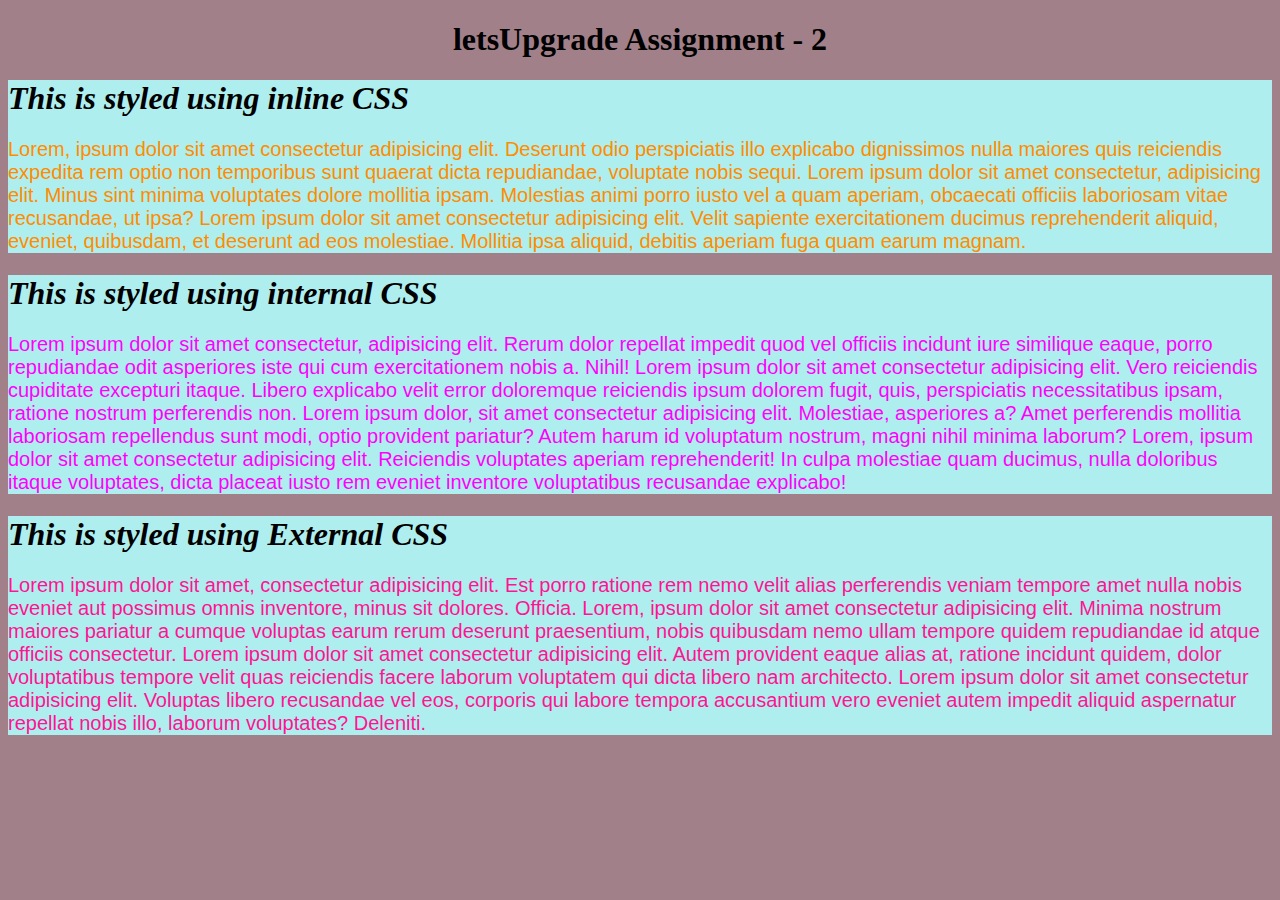
<file: Assignment - 2/Assignment - 2.html>
<!DOCTYPE html>
<html>
    <head>
        <link rel="stylesheet" href="Assignment - 2.css">
        <title>letsUpgrade Assignment - 2</title>
        <link rel="icon" href="icon.png">
        <style>
            .heading{
                 color:black;
                
                 
                 font-style: italic;
            }
            .para2{
                color: magenta;
                font-size: 20px;
                font-family: Verdana, Geneva, Tahoma, sans-serif;
            }
        </style>

    </head>
    <body id="all">
        <h1 style="text-align: center; text-shadow: black;">letsUpgrade Assignment - 2</h1>
        <div class="parent">
            <div class="child-1" >
                <h1 class="heading"> This is styled using inline CSS </h1>
                  <p style="font-size: 20px;color:darkorange;font-family: Verdana, Geneva, Tahoma, sans-serif;">Lorem, ipsum dolor sit amet consectetur adipisicing elit. Deserunt odio perspiciatis illo explicabo dignissimos nulla maiores quis reiciendis expedita rem optio non temporibus sunt quaerat dicta repudiandae, voluptate nobis sequi.
                    Lorem ipsum dolor sit amet consectetur, adipisicing elit. Minus sint minima voluptates dolore mollitia ipsam. Molestias animi porro iusto vel a quam aperiam, obcaecati officiis laboriosam vitae recusandae, ut ipsa?
                    Lorem ipsum dolor sit amet consectetur adipisicing elit. Velit sapiente exercitationem ducimus reprehenderit aliquid, eveniet, quibusdam, et deserunt ad eos molestiae. Mollitia ipsa aliquid, debitis aperiam fuga quam earum magnam.</p>
            </div>
            <div class="child-2">
               <h1 class="heading"> This is styled using internal CSS </h1>
                  <p class="para2"> Lorem ipsum dolor sit amet consectetur, adipisicing elit. Rerum dolor repellat impedit quod vel officiis incidunt iure similique eaque, porro repudiandae odit asperiores iste qui cum exercitationem nobis a. Nihil!
                      Lorem ipsum dolor sit amet consectetur adipisicing elit. Vero reiciendis cupiditate excepturi itaque. Libero explicabo velit error doloremque reiciendis ipsum dolorem fugit, quis, perspiciatis necessitatibus ipsam, ratione nostrum perferendis non.
                      Lorem ipsum dolor, sit amet consectetur adipisicing elit. Molestiae, asperiores a? Amet perferendis mollitia laboriosam repellendus sunt modi, optio provident pariatur? Autem harum id voluptatum nostrum, magni nihil minima laborum?
                      Lorem, ipsum dolor sit amet consectetur adipisicing elit. Reiciendis voluptates aperiam reprehenderit! In culpa molestiae quam ducimus, nulla doloribus itaque voluptates, dicta placeat iusto rem eveniet inventore voluptatibus recusandae explicabo!
                  </p>
            </div>
            <div class="child-3">
                <h1 class="heading"> This is styled using External CSS </h1>
                  <p class="para3">Lorem ipsum dolor sit amet, consectetur adipisicing elit. Est porro ratione rem nemo velit alias perferendis veniam tempore amet nulla nobis eveniet aut possimus omnis inventore, minus sit dolores. Officia.
                      Lorem, ipsum dolor sit amet consectetur adipisicing elit. Minima nostrum maiores pariatur a cumque voluptas earum rerum deserunt praesentium, nobis quibusdam nemo ullam tempore quidem repudiandae id atque officiis consectetur.
                      Lorem ipsum dolor sit amet consectetur adipisicing elit. Autem provident eaque alias at, ratione incidunt quidem, dolor voluptatibus tempore velit quas reiciendis facere laborum voluptatem qui dicta libero nam architecto.
                      Lorem ipsum dolor sit amet consectetur adipisicing elit. Voluptas libero recusandae vel eos, corporis qui labore tempora accusantium vero eveniet autem impedit aliquid aspernatur repellat nobis illo, laborum voluptates? Deleniti.

                  </p>

            </div>

        </div>


    </body>
    
</html>
</file>
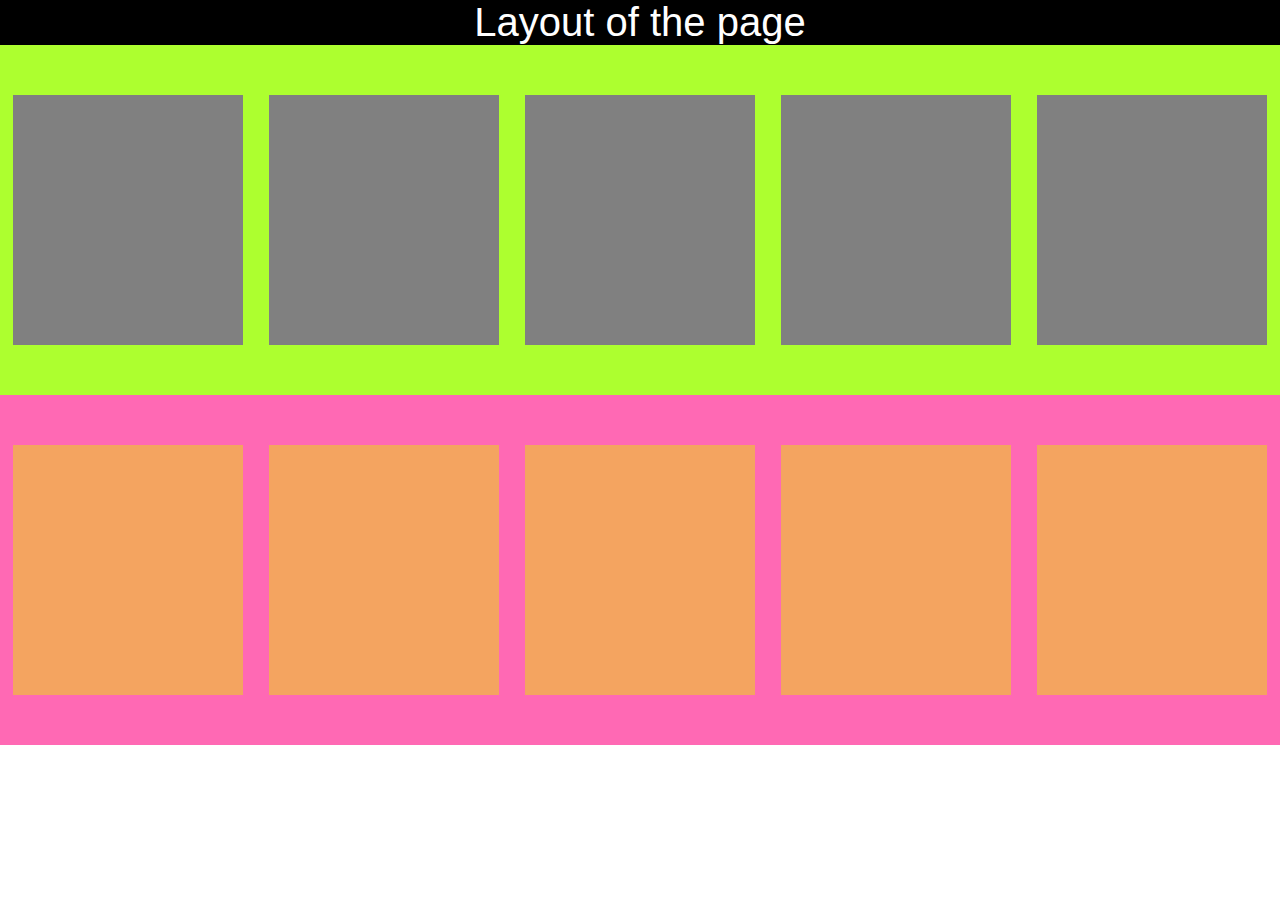
<file: Assignment - 3/Assignment - 3.html>
<!--Assignment 3-->
<!DOCTYPE html>
<html>
  <head>
      <link rel="stylesheet" href="Assignment - 3.css">
      <title>letsUpgrade Assignment - 3</title>
      <link rel="icon" href="icon.png">
  </head>
  <body>
      <div class="all">
            <h2 class="heading">Layout of the page </h2>
              <div class="parent-1">


                  <div class="childp1"></div>
                  <div class="childp1"></div>
                  <div class="childp1"></div>
                  <div class="childp1"></div>
                  <div class="childp1"></div>
            

              </div>
              <div class="parent-2">
                  <div class="childp2"></div>
                  <div class="childp2"></div>
                  <div class="childp2"></div>
                  <div class="childp2"></div>
                  <div class="childp2"></div>

              </div>
      </div>
  </body>
</html>
</file>
<file: Assignment - 2/Assignment - 2.css>
.parent{
    background-color: #A28089;
    
}
.child-1{
    background-color: paleturquoise;
    

}
.child-2{
    background-color:paleturquoise;
}
.child-3{
    background-color:paleturquoise;
}
.para3{
    color: deeppink;
    font-size: 20px;
    font-family: 'Gill Sans', 'Gill Sans MT', Calibri, 'Trebuchet MS', sans-serif;
    
    
}
#all{
    padding-left: 0%;
    padding-right: 0%;
    padding-top: 0%;
    padding-bottom: 0%;
    background-color:#A28089;
}
</file>
<file: Assignment - 3/Assignment - 3.css>
*{
    margin: 0px;
    padding: 0px;
}

.heading{
    background-color: black;
    text-align: center;
    font-family: Verdana, Geneva, Tahoma, sans-serif;
    font-weight: 400;
    font-size: 40px;
    color: white;
}
.parent-1{
    height: 350px;
    width: 100%;
    display: flex;
    background-color: greenyellow;
    justify-content: center;
    align-items: center;
}
.childp1{
    height: 250px;
    width: 25%;
    background-color: gray;
    margin-right: 1%;
    margin-left: 1%

}
.parent-2{
    height: 350px;
    align-items: center;
    width: 100%;
    background-color:hotpink;
    display: flex;

}
.childp2{
    height: 250px;
    width: 20%;
    background-color: sandybrown;
    margin-left: 1%;
    margin-right: 1%;
}
</file>
